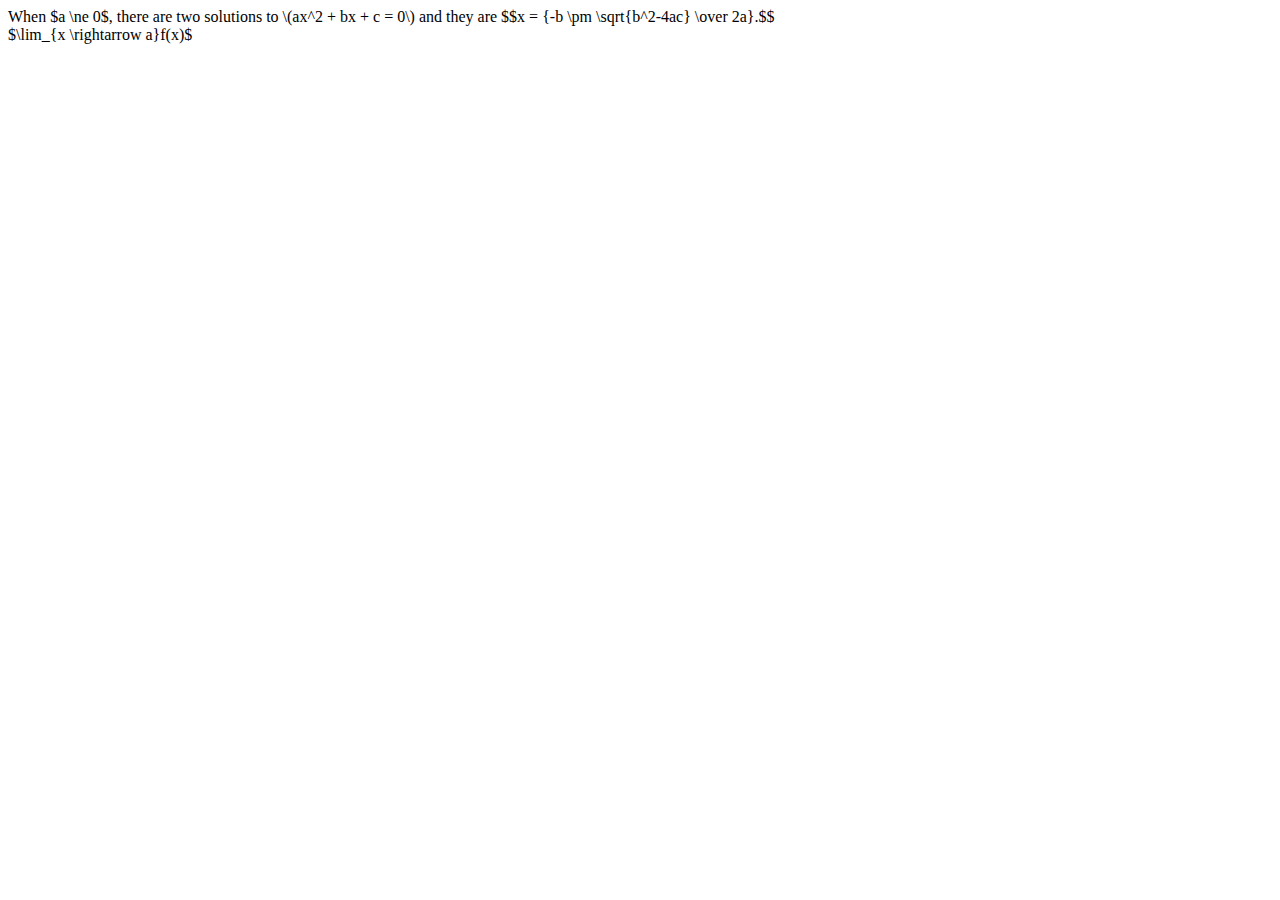
<file: calculus/limits - Copy.html>
<!DOCTYPE html>
<html>
<head>
<title>MathJax TeX Test Page</title>
<script type="text/x-mathjax-config">
  MathJax.Hub.Config({tex2jax: {inlineMath: [['$','$'], ['\\(','\\)']]}});
</script>
<script type="text/javascript" async
  src="https://cdn.mathjax.org/mathjax/latest/MathJax.js?config=TeX-AMS_CHTML">
</script>
</head>
<body>
When $a \ne 0$, there are two solutions to \(ax^2 + bx + c = 0\) and they are
$$x = {-b \pm \sqrt{b^2-4ac} \over 2a}.$$<br>
$\lim_{x \rightarrow a}f(x)$
</body>
</html>
</file>
